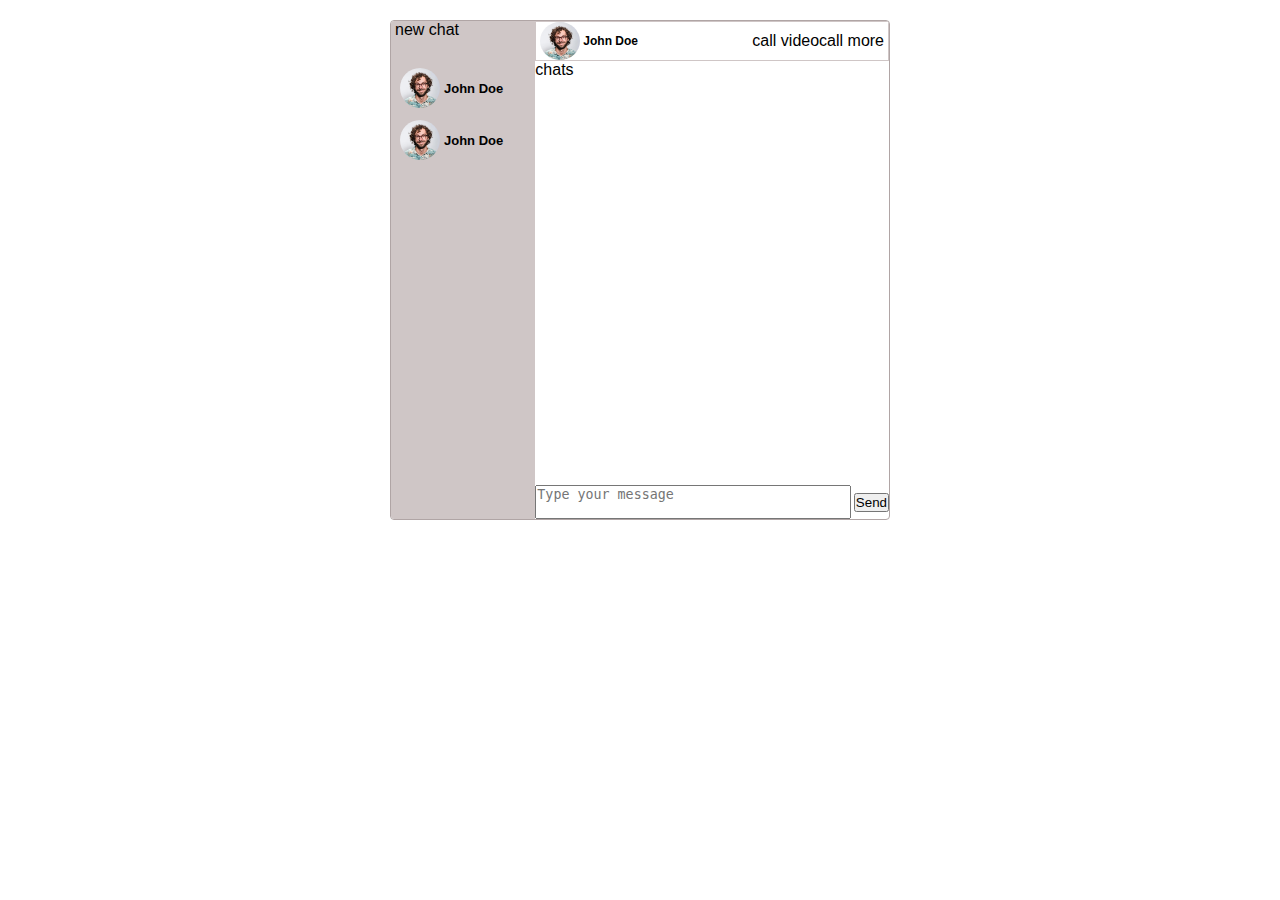
<file: index.html>
<!DOCTYPE html>
<html lang="en">
<head>
    <meta charset="UTF-8">
    <meta http-equiv="X-UA-Compatible" content="IE=edge">
    <meta name="viewport" content="width=device-width, initial-scale=1.0">
    <title>Chat System</title>
    <link rel="stylesheet" href="./style.css" />
</head>
<body>
    <div class="container">
        <div class="chat-body">
            <div class="chat-sidebar">
               <div class="new-chat">new chat</div>
               <div class="users">
                <img src="./assets/john.jpg" class="users-image"/>
                <label>John Doe</label>
               </div>
            <div class="users">
                <img src="./assets/john.jpg" class="users-image" />
                <label>John Doe</label>
            </div>
            </div>
            <div class="chat-area">
                <div class="chat-header">
                   <div class="user-details">
                    <img src="./assets/john.jpg" class="user-image"/>
                    <h4>John Doe</h4>
                   </div>
                   <div class="actions">
                    <label>call</label>
                    <label>videocall</label>
                    <label>more</label>
                   </div>
                </div>
                <div class="chats-container">
                    <div class="chats">chats</div>
                    <div class="send-chat">
                        <textarea placeholder="Type your message"></textarea>
                        <button>Send</button>
                    </div>
                </div>
            </div>          
        </div>
    </div>
</body>
</html>
</file>
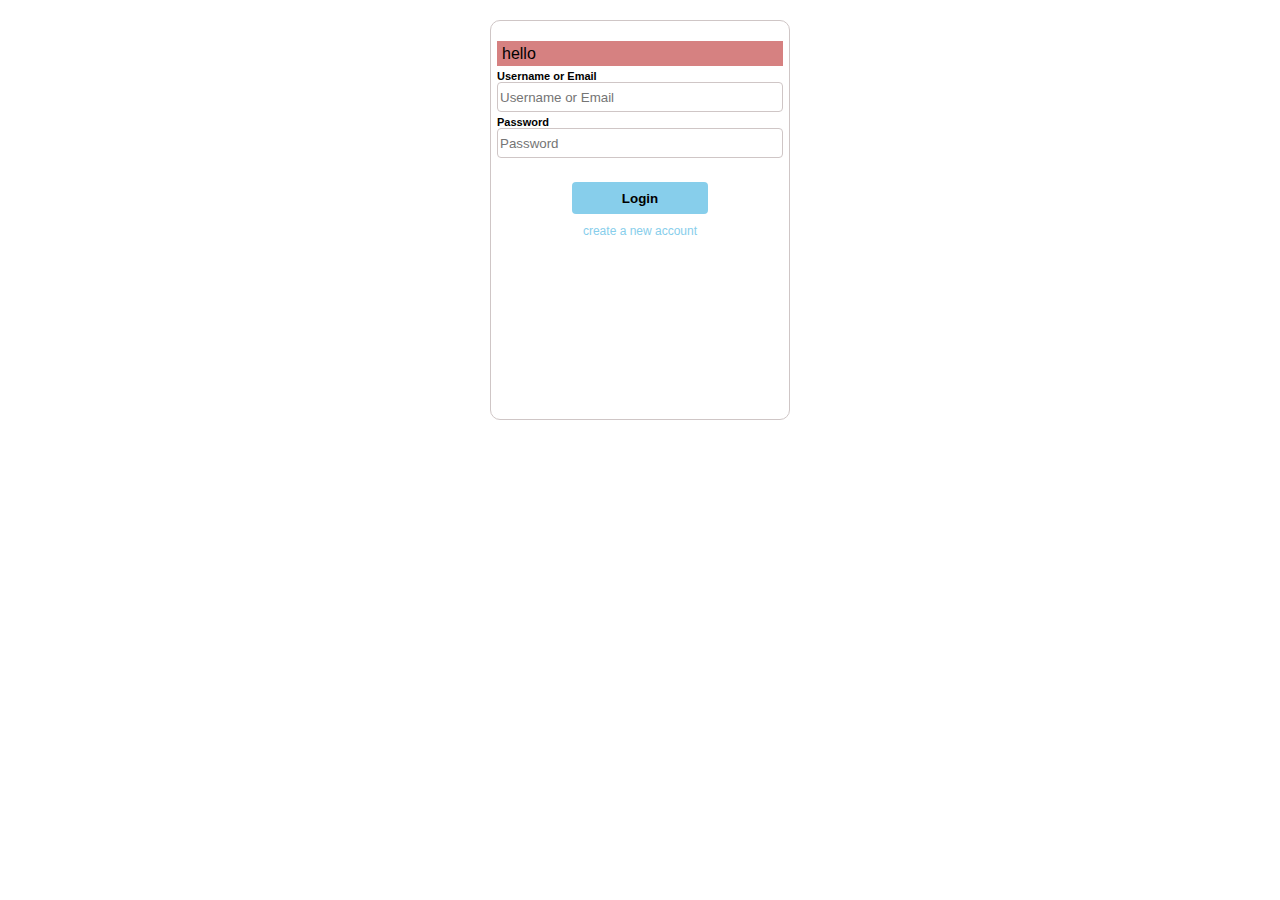
<file: auth.html>
<!DOCTYPE html>
<html lang="en">
<head>
    <meta charset="UTF-8">
    <meta http-equiv="X-UA-Compatible" content="IE=edge">
    <meta name="viewport" content="width=device-width, initial-scale=1.0">
    <link rel="stylesheet" href="./style.css"/>
    
    <title>Login</title>
  
</head>
<body>
    <div class="container">
       
        <form id="form-login" autocomplete="off">
      <div class="login-contaier">
    <div class="error-message" id="error-text">hello</div>
        <div class="form-group">
            
            <label>Username or Email</label>
            <input type="text" placeholder="Username or Email" name="email"/>
        </div>
        <div class="form-group">
            <label>Password</label>
            <input type="password" placeholder="Password" name="password"/>
        </div>
        <div class="action-bar">
            <button>Login</button>
            <a href="./signup.html">create a new account</a>
        </div>
      </div>
    </form>
    </div>
    <script defer src="./app.js"></script>
</body>
</html>
</file>
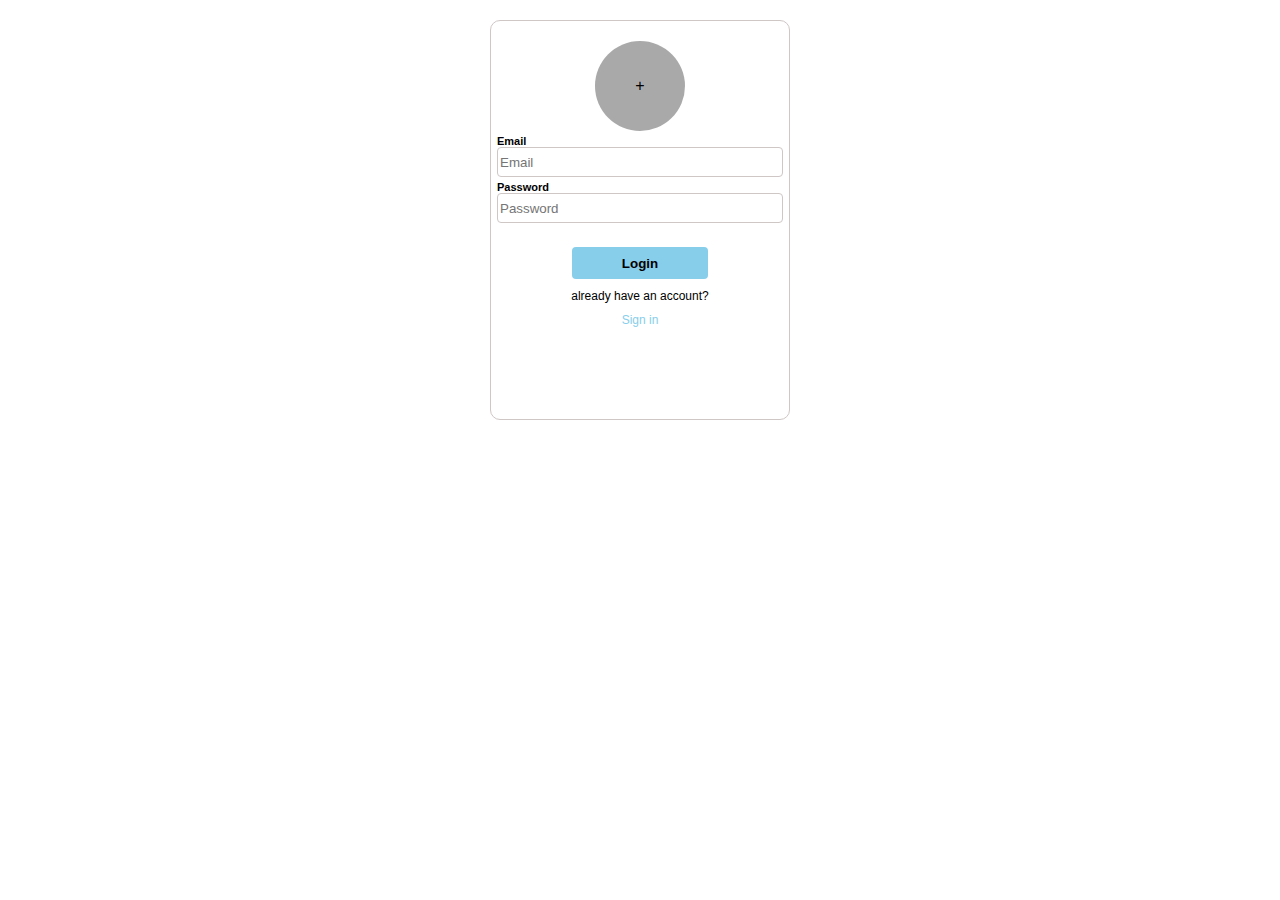
<file: signup.html>
<!DOCTYPE html>
<html lang="en">
<head>
    <meta charset="UTF-8">
    <meta http-equiv="X-UA-Compatible" content="IE=edge">
    <meta name="viewport" content="width=device-width, initial-scale=1.0">
    <title>Signup</title>
        <link rel="stylesheet" href="./style.css" />
</head>
<body>
    <div class="container">
        <div class="login-contaier">
            <div class="chooseImage">+</div>
            <div class="form-group">
                <label>Email</label>
                <input type="text" placeholder="Email" />
            </div>
            <div class="form-group">
                <label>Password</label>
                <input type="password" placeholder="Password" />
            </div>
            <div class="action-bar">
                <button>Login</button>
                <span >already have an account? <a href="auth.html">Sign in</a></span>
            </div>
        </div>
    </div>
</body>
</html>
</file>
<file: style.css>
/* ........................Reset.................................. */
*{
    padding: 0;
    margin: 0;
    box-sizing: border-box;;
}
textarea {
    resize: none;
}
/* ........................Reset.................................. */
body{
    font-family: Verdana, Geneva, Tahoma, sans-serif;
}
.container{
    display: flex;
    flex-direction: row;
    justify-content: center;
    margin-top: 20px;;

}
.chat-body{
    border: 1px solid rgb(176, 165, 165);
    border-radius: 4px;
    display: flex;
    flex-direction: row;
    width: 500px;;
    min-height: 500px;
    overflow-y: auto;
    
}
.chat-sidebar{
    position: relative;
    width: 200px;
    height: 100%;
    background-color: rgb(207, 198, 198);
    display: flex;
    flex-direction: column;
    gap: 2px;
    padding: 0 4px;
}
.new-chat{
    height: 40px;
}
.users{
    position: relative;
    width: 100%;
    display: flex;
    flex-direction: row;
    gap: 4px;
    padding: 0 2px;;
    align-items: center;
    border-radius: 7px;
    cursor: pointer;
    padding: 5px;
}
.users:hover{
    background-color: rgb(184, 176, 176);
}
.users-image{
    height: 40px;
    width: 40px;
    border-radius: 50%;;
}
.users label{
    cursor: pointer;
    font-weight: bold;
    font-size: 13px;
    font-family: 'Gill Sans', 'Gill Sans MT', Calibri, 'Trebuchet MS', sans-serif;
}
.chat-area{
    position: relative;
    width: 100%;
    display: flex;
    flex-direction: column;
}
.chat-header{
    position: relative;
    height: 40px;
    border: 1px solid rgb(207, 198, 198);
    width: 100%;;
    display: flex;
    flex-direction: row;
    justify-content: space-between;
    padding: 4px;
    align-items: center;
  
}
.user-details{
    position: relative;
    display: flex;
    flex: 1;
    gap: 3px;
    align-items: center;
}
.user-details h4{
    font-size: 12px;;
    font-family: 'Franklin Gothic Medium', 'Arial Narrow', Arial, sans-serif
}
.chat-header .user-details img{
    position: relative;
    height: 40px;
    width: 40px;
    border-radius: 50%;
    padding: 1px 0;
}
.chats-container{
    display: flex;
    position: relative;
    flex-direction: column;
    justify-content: space-between;
    height: 100%;
    padding: 0 0;
}
.chats-container .chats{
    position: relative;
    overflow-y: auto;
}
.send-chat{
    padding: 0 0;
    position: relative;
    display: flex;
    flex-direction: row;
    gap: 3px;
    align-items: center;
}
.send-chat textarea{
    position: relative;
    width: 90%;
    padding: 1px;
    outline: none;
    align-items: center;
    
}
.send-chat textarea::-webkit-scrollbar{
    display: none;
}


/* .................Login................... */
.login-contaier{
    width: 300px;
    height: 400px;
    display: flex;
    flex-direction: column;
   border: 1px solid rgb(207, 198, 198);
   padding: 20px 6px;
   gap: 4px;
   border-radius: 10px;
font-family: 'Lucida Sans', 'Lucida Sans Regular', 'Lucida Grande', 'Lucida Sans Unicode', Geneva, Verdana, sans-serif;
}
.login-contaier .form-group{
    display: flex;
    flex-direction: column;
    gap:0;
}
.login-contaier .form-group label{
   font-size: 11px;;
   font-weight: bold;

}
.login-contaier .form-group input{
    outline: none;
    height: 30px;
    border-radius: 4px;
    border: 1px solid rgb(207, 198, 198);
    padding-left: 2px;
}
.login-contaier :last-child{
    display: flex;
    position: relative;
    flex-direction: column;
    gap: 10px;;
    justify-content: center;
    align-items: center;
    
}
.login-contaier :last-child button{
    height: 32px;
    background-color: skyblue;
    border: none;
    padding: 5px 50px;
    border-radius: 4px;
    font-weight: bold;
    cursor: pointer;;
;
}
.action-bar{
    margin-top: 20px;
}
.action-bar span{
    display: flex;
    font-size: 12px;
}
.action-bar a{
    text-decoration: none;
    color: skyblue;
    font-size: 12px;
}
/* ...............Signup.................... */
.chooseImage{
    position: relative;

    margin-left: auto;
    margin-right: auto;
    height: 90px;
    width: 90px;
    background-color: darkgray;
    border-radius: 50%;
    display: flex;
    justify-content: center;
    align-items: center;
}

#error-text{
    position: relative;
    width: 100%;
    height: 25px;;
    padding: 10px 5px;
    display: flex;
    align-items: center;
    background-color: rgb(214, 129, 129);
    color: black;
}
</file>
